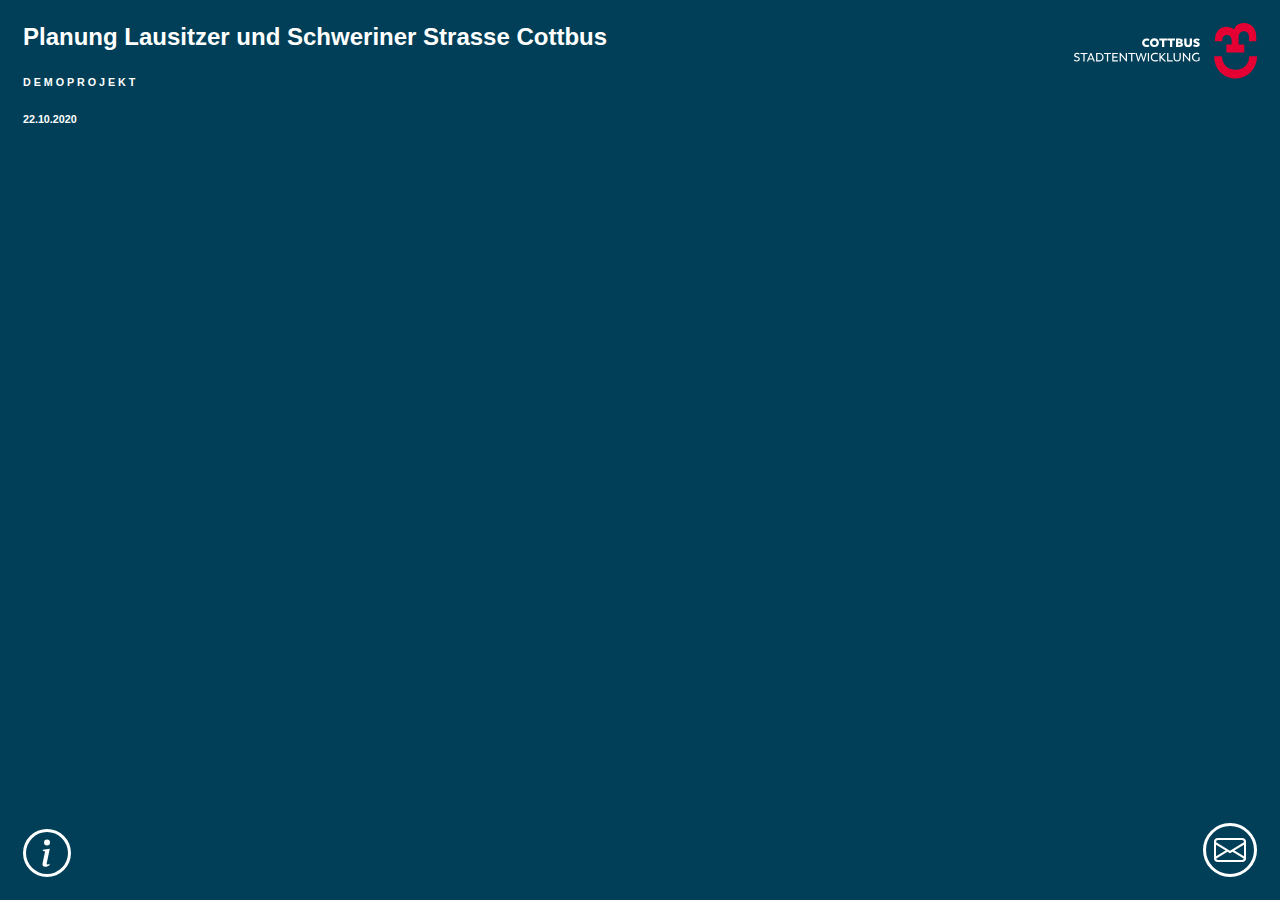
<file: 3D-BPlanLausitzerStr/index.html>
<!DOCTYPE html>
<html lang="en">
	
	<head>
		<title>Demo 2</title>
		<meta charset="utf-8">
		<meta name="viewport" content="width=device-width, user-scalable=no, minimum-scale=1.0, maximum-scale=1.0">
		<link type="text/css" rel="stylesheet" href="main.css">
	</head>
	
	<body>
	
		<div id="container"></div>
		
		<div id="titel">
			<h2>Planung Lausitzer und Schweriner Strasse Cottbus</h2>
			<h6>D E M O P R O J E K T</h6>
			<h6>22.10.2020</h6>
		</div>
		
		<div id="logo">
			<img src="logo.svg">
		</div>
		
		<div class="circleLeft" id="infoBtn"></div>
	
		<svg id="info" width="3em" height="3em" viewBox="0 0 16 16" fill="#FFFFFF">
			<path fill-rule="evenodd" d="M8 15A7 7 0 1 0 8 1a7 7 0 0 0 0 14zm0 1A8 8 0 1 0 8 0a8 8 0 0 0 0 16z"/>
			<path d="M8.93 6.588l-2.29.287-.082.38.45.083c.294.07.352.176.288.469l-.738 3.468c-.194.897.105 1.319.808 1.319.545 0 1.178-.252 1.465-.598l.088-.416c-.2.176-.492.246-.686.246-.275 0-.375-.193-.304-.533L8.93 6.588z"/>
			<circle cx="8" cy="4.5" r="1"/>
		</svg>
		
		<div class="circleRight" id="mailBtn">
			<svg id="mail" viewBox="0 0 16 16" fill="#FFFFFF">
				<path fill-rule="evenodd" d="M14 3H2a1 1 0 0 0-1 1v8a1 1 0 0 0 1 1h12a1 1 0 0 0 1-1V4a1 1 0 0 0-1-1zM2 2a2 2 0 0 0-2 2v8a2 2 0 0 0 2 2h12a2 2 0 0 0 2-2V4a2 2 0 0 0-2-2H2z"/>
				<path d="M.05 3.555C.017 3.698 0 3.847 0 4v.697l5.803 3.546L0 11.801V12c0 .306.069.596.192.856l6.57-4.027L8 9.586l1.239-.757 6.57 4.027c.122-.26.191-.55.191-.856v-.2l-5.803-3.557L16 4.697V4c0-.153-.017-.302-.05-.445L8 8.414.05 3.555z"/>
			</svg>
		</div>
		
		<div class="infomodal" id="infomodal">
			<div class="modal-content">
				<span class="infoclose">&times;</span>
				<p><b>B-Plan...</b></p><br>
				<p>Den rechtsgueltigen Bebauungsplan fuer die Lausitzer und Schweriner Strasse kannst du <a href="Plandokument.pdf" target="_blank">hier als PDF</a> abrufen.</p></br>
			</div>
		</div>
		
		<div class="mailmodal" id="mailmodal">
			<div class="modal-content">
				<span class="mailclose">&times;</span>
				<p><b>Dein Feedback an den Fachbereich Stadtentwicklung</b></p><br>
				<form action="mailto:stefan.stoehr@cottbus.de" method="post">
				<textarea></textarea><br><br>
				<input type="Submit" name="absenden" value="absenden">
				</form>
			</div>
		</div>
		
		<script>
		
		//INFOMODAL
		
		// Get the modal
		var infomodal = document.getElementById("infomodal");

		// Get the button that opens the modal
		var infobtn = document.getElementById("infoBtn");

		// Get the <span> element that closes the modal
		var infospan = document.getElementsByClassName("infoclose")[0];

		// When the user clicks on the button, open the modal
		infobtn.onclick = function() {
		infomodal.style.display = "block";
		}

		// When the user clicks on <span> (x), close the modal
		infospan.onclick = function() {
		infomodal.style.display = "none";
		}

		// When the user clicks anywhere outside of the modal, close it
		window.onclick = function(event) {
		if (event.target == infomodal) {
		infomodal.style.display = "none";
		}}
		
		//MAILMODAL
		
		// Get the modal
		var mailmodal = document.getElementById("mailmodal");

		// Get the button that opens the modal
		var mailbtn = document.getElementById("mailBtn");

		// Get the <span> element that closes the modal
		var mailspan = document.getElementsByClassName("mailclose")[0];

		// When the user clicks on the button, open the modal
		mailbtn.onclick = function() {
		mailmodal.style.display = "block";
		}

		// When the user clicks on <span> (x), close the modal
		mailspan.onclick = function() {
		mailmodal.style.display = "none";
		}

		// When the user clicks anywhere outside of the modal, close it
		window.onclick = function(event) {
		if (event.target == mailmodal) {
		mailmodal.style.display = "none";
		}}
		
		</script>
		
		<script type="module">

			import * as THREE from 'https://threejs.org/build/three.module.js';

			import { ColladaLoader } from 'https://threejs.org/examples/jsm/loaders/ColladaLoader.js';
			
			import { OrbitControls } from 'https://threejs.org/examples/jsm/controls/OrbitControls.js';
			
			var container, clock;
			var camera, controls, scene, renderer, collada, simplegeometry;

			init();
			animate();

			function init() {

				container = document.getElementById( 'container' );

				camera = new THREE.PerspectiveCamera( 45, window.innerWidth / window.innerHeight, 0.1, 2000 );
				camera.position.set( 66, 66, 150 );
				//camera.lookAt( 0, 0, 0 );

				scene = new THREE.Scene();

				scene.background = new THREE.Color( 0x003F57 );
					
				clock = new THREE.Clock();

				// loading manager

				var loadingManager = new THREE.LoadingManager( function () {

					scene.add( simplegeometry );

				} );

				// collada

				var loader = new ColladaLoader( loadingManager );
				loader.load( 'https://raw.githubusercontent.com/stewahn/ndkk2020/master/LausitzerStr.dae', function ( collada ) {

					simplegeometry = collada.scene;
					
				} );
	
				//

				
				var directionalLight = new THREE.DirectionalLight( 0xffffff, 0.7 );
				directionalLight.position.set( 55, 55, 55 ).normalize();
				scene.add( directionalLight );

				var directionalLight = new THREE.DirectionalLight( 0xffffff, 0.7 );
				directionalLight.position.set( -55, 55, 55 ).normalize();
				scene.add( directionalLight );
				
				//

				renderer = new THREE.WebGLRenderer({ antialias: true });
				renderer.setPixelRatio( window.devicePixelRatio );
				renderer.setSize( window.innerWidth, window.innerHeight );
				container.appendChild( renderer.domElement );

				// controls

				controls = new OrbitControls( camera, renderer.domElement );

				//controls.addEventListener( 'change', render ); // call this only in static scenes (i.e., if there is no animation loop)

				controls.enableDamping = true; // an animation loop is required when either damping or auto-rotation are enabled
				controls.dampingFactor = 0.05;

				controls.screenSpacePanning = false;

				controls.minDistance = 100;
				controls.maxDistance = 500;

				controls.maxPolarAngle = Math.PI / 2;
				
				//

				window.addEventListener( 'resize', onWindowResize, false );

			}

			function onWindowResize() {

				camera.aspect = window.innerWidth / window.innerHeight;
				camera.updateProjectionMatrix();

				renderer.setSize( window.innerWidth, window.innerHeight );

			}

			function animate() {

				requestAnimationFrame( animate );

				controls.update();
				
				render();

			}

			function render() {
			
				renderer.render( scene, camera );

			}

		</script>
	</body>
</html>
</file>
<file: 3D-BPlanLausitzerStr/main.css>
body {
	margin: 				0;
	border: 				0;
	background-color: 		rgb(0,63,87);
	font-family: 			Arial;
	overflow: 				hidden;
}

#titel {
	position: 				absolute;
	margin: 				0;
	border: 				0;
	padding:				0;
	top: 					23px;
	left: 					23px;
	width:					50%;					
	box-sizing: 			border-box;
	text-align: 			left;
	-moz-user-select: 		none;
	-webkit-user-select: 	none;
	-ms-user-select: 		none;
	user-select: 			none;
	pointer-events: 		none;
	z-index: 				1; /* TODO Solve this in HTML */
}

h2 {
	margin-top:				0;
	margin-bottom:			0;
	color: 					#FFFFFF;
}

h6 {
	color: 					#FFFFFF;
}

p {
	color: 					#000000;
	font-size: 				auto;
}

#logo {
	position: 				absolute;
	top: 					23px;
	right: 					23px;
	width:					auto;
	box-sizing: 			border-box;
	text-align: 			right;
	-moz-user-select: 		none;
	-webkit-user-select: 	none;
	-ms-user-select: 		none;
	user-select: 			none;
	pointer-events: 		none;
	z-index: 				1; /* TODO Solve this in HTML */
}

.circleLeft {
	position: 				absolute;
	width: 					3em;
	height: 				3em;
	bottom: 				23px;
	left: 					23px;
	background: 			none;
	border-radius: 			50%;
	z-index: 				1; /* TODO Solve this in HTML */
}

.circleLeft:hover {
	background-color: 		#E40033;
	cursor: 				pointer;
}

#info {
	position: 				absolute;
	width: 					3em;
	height: 				3em;
	bottom: 				23px;
	left: 					23px;
	box-sizing: 			border-box;
	text-align: 			right;
	-moz-user-select: 		none;
	-webkit-user-select: 	none;
	-ms-user-select: 		none;
	user-select: 			none;
	pointer-events: 		none;
	z-index: 				1; /* TODO Solve this in HTML */
}

.circleRight {
	position: 				absolute;
	width: 					3em;
	height: 				3em;
	bottom: 				23px;
	right: 					23px;
	background: 			none;
	border-radius: 			50%;
	border:					3px solid white;
	z-index: 				1; /* TODO Solve this in HTML */
}

.circleRight:hover {
	background-color: 		#E40033;
	cursor: 				pointer;
}

#mail {
	position:				absolute;
	width: 					2em;
	height: 				2em;
	top:					0.5em;
	left:					0.5em;
	z-index: 				1; /* TODO Solve this in HTML */
}

/* The Modal (background) */
.infomodal {
  display: 					none; /* Hidden by default */
  position: 				fixed; /* Stay in place */
  z-index: 					1; /* Sit on top */
  left: 					0;
  top: 						0;
  width: 					100%; /* Full width */
  height: 					100%; /* Full height */
  overflow: 				auto; /* Enable scroll if needed */
  background-color: 		rgba(0,0,0,0.6); /* Black w/ opacity */
}

.mailmodal {
  display: 					none; /* Hidden by default */
  position: 				fixed; /* Stay in place */
  z-index: 					1; /* Sit on top */
  left: 					0;
  top: 						0;
  width: 					100%; /* Full width */
  height: 					100%; /* Full height */
  overflow: 				auto; /* Enable scroll if needed */
  background-color: 		rgba(0,0,0,0.6); /* Black w/ opacity */
}

/* Modal Content/Box */
.modal-content {
  background-color: 		#fefefe;
  color:					#FFFFFF;
  margin: 					15% auto; /* 15% from the top and centered */
  padding: 					20px;
  border: 					1px solid #888;
  width: 					50%; /* Could be more or less, depending on screen size */
}

/* The Close Button */
.infoclose {
  color: 					#aaa;
  float: 					right;
  font-size: 				28px;
  font-weight: 				bold;
}

.infoclose:hover,
.infoclose:focus {
  color: 					black;
  text-decoration: 			none;
  cursor: 					pointer;
}

.mailclose {
  color: 					#aaa;
  float: 					right;
  font-size: 				28px;
  font-weight: 				bold;
}

.mailclose:hover,
.mailclose:focus {
  color: 					black;
  text-decoration: 			none;
  cursor: 					pointer;
}

textarea {
	caret-color: 			red;  
	width: 					95%;
	height: 				15em;
	border: 				1px solid #cccccc;
	padding: 				0.5em;
	font-family: 			ArialS, sans-serif;
}
textarea:focus {
      background: 			#FFC;
}
</file>
